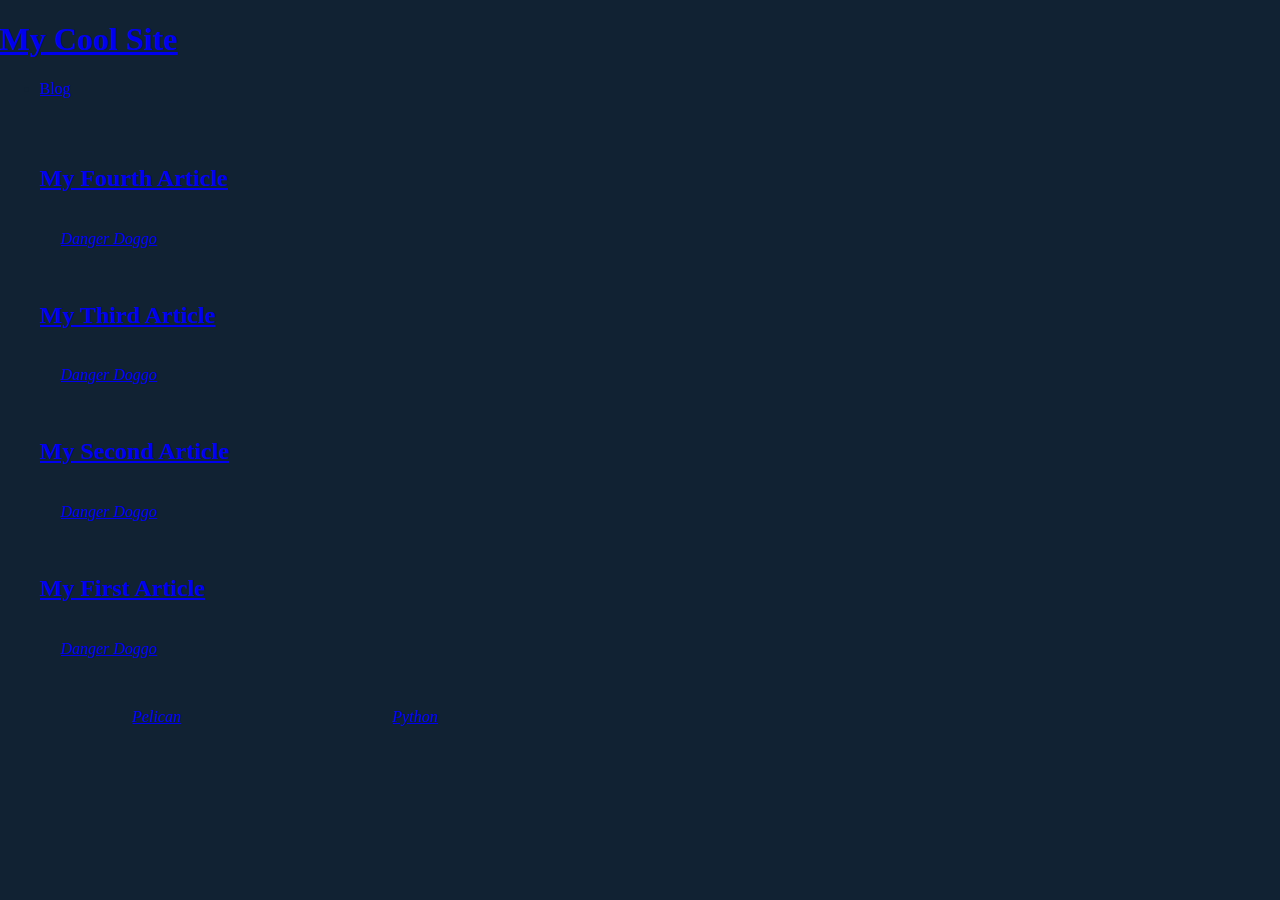
<file: index.html>
<!DOCTYPE html>
<html lang="en">
<head>
        <title>My Cool Site</title>
        <meta charset="utf-8" />
        <link href="https://adhanani90.github.io/feeds/all.atom.xml" type="application/atom+xml" rel="alternate" title="My Cool Site Full Atom Feed" />

  <link rel="stylesheet" type="text/css" href="https://adhanani90.github.io/theme/style.css" />
</head>

<body id="index" class="home">
        <header id="banner" class="body">
                <h1><a href="https://adhanani90.github.io/">My Cool Site <strong></strong></a></h1>
        </header><!-- /#banner -->
        <nav id="menu"><ul>
            <li><a href="https://adhanani90.github.io/category/blog.html">Blog</a></li>
        </ul></nav><!-- /#menu -->
<section id="content">
<h2>All articles</h2>

<ol id="post-list">
        <li><article class="hentry">
                <header> <h2 class="entry-title"><a href="https://adhanani90.github.io/my-fourth-article.html" rel="bookmark" title="Permalink to My Fourth Article">My Fourth Article</a></h2> </header>
                <footer class="post-info">
                    <time class="published" datetime="2022-01-07T08:00:00-07:00"> Fri 07 January 2022 </time>
                    <address class="vcard author">By
                        <a class="url fn" href="https://adhanani90.github.io/author/danger-doggo.html">Danger Doggo</a>
                    </address>
                </footer><!-- /.post-info -->
                <div class="entry-content"> <p>I like free static web hosting.</p> </div><!-- /.entry-content -->
        </article></li>
        <li><article class="hentry">
                <header> <h2 class="entry-title"><a href="https://adhanani90.github.io/my-third-article.html" rel="bookmark" title="Permalink to My Third Article">My Third Article</a></h2> </header>
                <footer class="post-info">
                    <time class="published" datetime="2021-01-07T08:00:00-07:00"> Thu 07 January 2021 </time>
                    <address class="vcard author">By
                        <a class="url fn" href="https://adhanani90.github.io/author/danger-doggo.html">Danger Doggo</a>
                    </address>
                </footer><!-- /.post-info -->
                <div class="entry-content"> <p>I like free static web hosting.</p> </div><!-- /.entry-content -->
        </article></li>
        <li><article class="hentry">
                <header> <h2 class="entry-title"><a href="https://adhanani90.github.io/my-second-article.html" rel="bookmark" title="Permalink to My Second Article">My Second Article</a></h2> </header>
                <footer class="post-info">
                    <time class="published" datetime="2020-01-07T08:00:00-07:00"> Tue 07 January 2020 </time>
                    <address class="vcard author">By
                        <a class="url fn" href="https://adhanani90.github.io/author/danger-doggo.html">Danger Doggo</a>
                    </address>
                </footer><!-- /.post-info -->
                <div class="entry-content"> <p>I like free static web hosting.</p> </div><!-- /.entry-content -->
        </article></li>
        <li><article class="hentry">
                <header> <h2 class="entry-title"><a href="https://adhanani90.github.io/my-first-article.html" rel="bookmark" title="Permalink to My First Article">My First Article</a></h2> </header>
                <footer class="post-info">
                    <time class="published" datetime="2019-01-07T08:00:00-07:00"> Mon 07 January 2019 </time>
                    <address class="vcard author">By
                        <a class="url fn" href="https://adhanani90.github.io/author/danger-doggo.html">Danger Doggo</a>
                    </address>
                </footer><!-- /.post-info -->
                <div class="entry-content"> <p>I like free static web hosting.</p> </div><!-- /.entry-content -->
        </article></li>
</ol><!-- /#posts-list -->
</section><!-- /#content -->
        <footer id="contentinfo" class="body">
                <address id="about" class="vcard body">
                Proudly powered by <a href="http://getpelican.com/">Pelican</a>,
                which takes great advantage of <a href="http://python.org">Python</a>.
                </address><!-- /#about -->
        </footer><!-- /#contentinfo -->
</body>
</html>
</file>
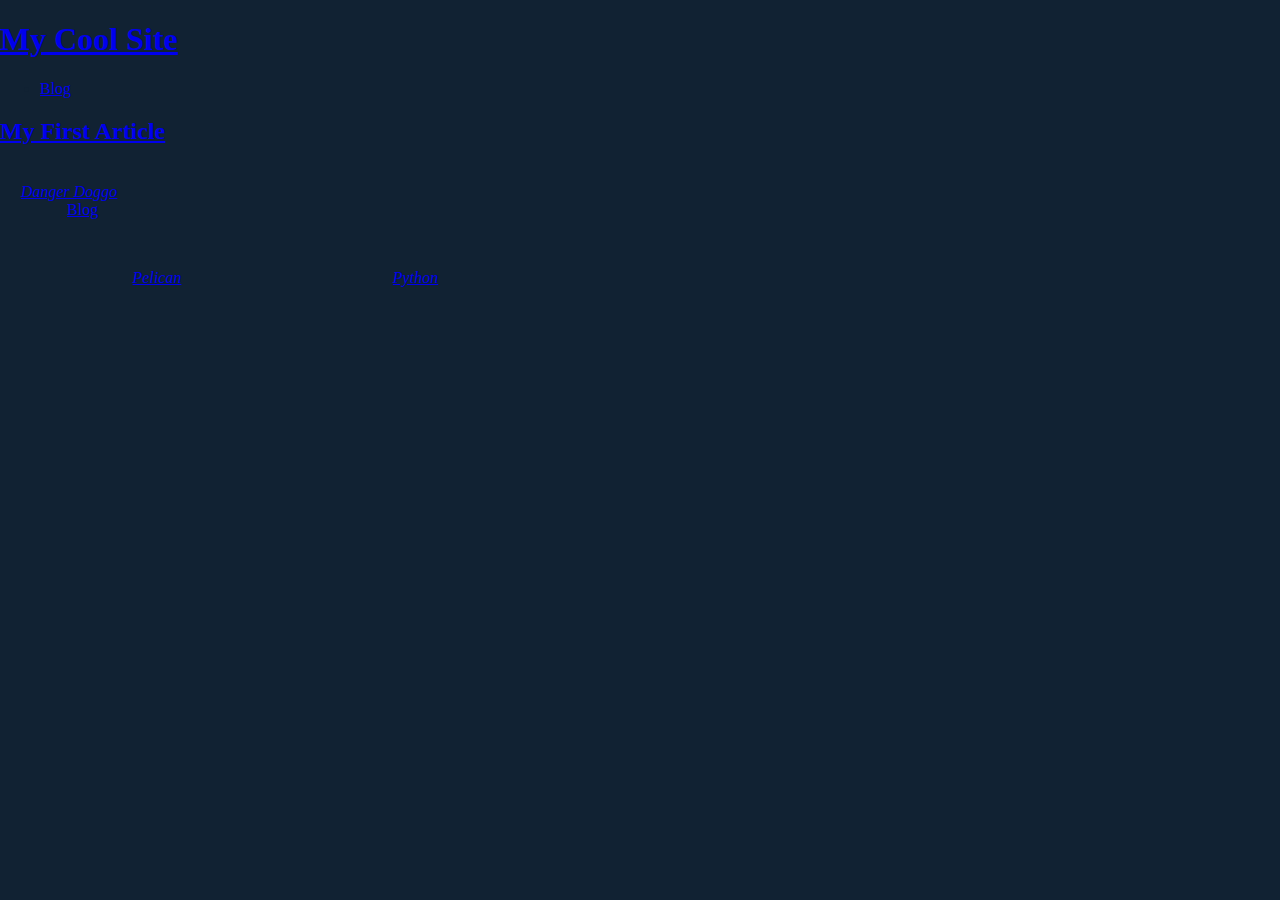
<file: my-first-article.html>
<!DOCTYPE html>
<html lang="en">
<head>
          <title>My Cool Site - My First Article</title>
        <meta charset="utf-8" />
        <link href="https://adhanani90.github.io/feeds/all.atom.xml" type="application/atom+xml" rel="alternate" title="My Cool Site Full Atom Feed" />

  <link rel="stylesheet" type="text/css" href="https://adhanani90.github.io/theme/style.css" />





</head>

<body id="index" class="home">
        <header id="banner" class="body">
                <h1><a href="https://adhanani90.github.io/">My Cool Site <strong></strong></a></h1>
        </header><!-- /#banner -->
        <nav id="menu"><ul>
            <li class="active"><a href="https://adhanani90.github.io/category/blog.html">Blog</a></li>
        </ul></nav><!-- /#menu -->
<section id="content" class="body">
  <header>
    <h2 class="entry-title">
      <a href="https://adhanani90.github.io/my-first-article.html" rel="bookmark"
         title="Permalink to My First Article">My First Article</a></h2>
 
  </header>
  <footer class="post-info">
    <time class="published" datetime="2019-01-07T08:00:00-07:00">
      Mon 07 January 2019
    </time>
    <address class="vcard author">
      By           <a class="url fn" href="https://adhanani90.github.io/author/danger-doggo.html">Danger Doggo</a>
    </address>
    <div class="category">
        Category: <a href="https://adhanani90.github.io/category/blog.html">Blog</a>
    </div>
  </footer><!-- /.post-info -->
  <div class="entry-content">
    <p>I like free static web hosting.</p>
  </div><!-- /.entry-content -->
</section>
        <footer id="contentinfo" class="body">
                <address id="about" class="vcard body">
                Proudly powered by <a href="http://getpelican.com/">Pelican</a>,
                which takes great advantage of <a href="http://python.org">Python</a>.
                </address><!-- /#about -->
        </footer><!-- /#contentinfo -->
</body>
</html>
</file>
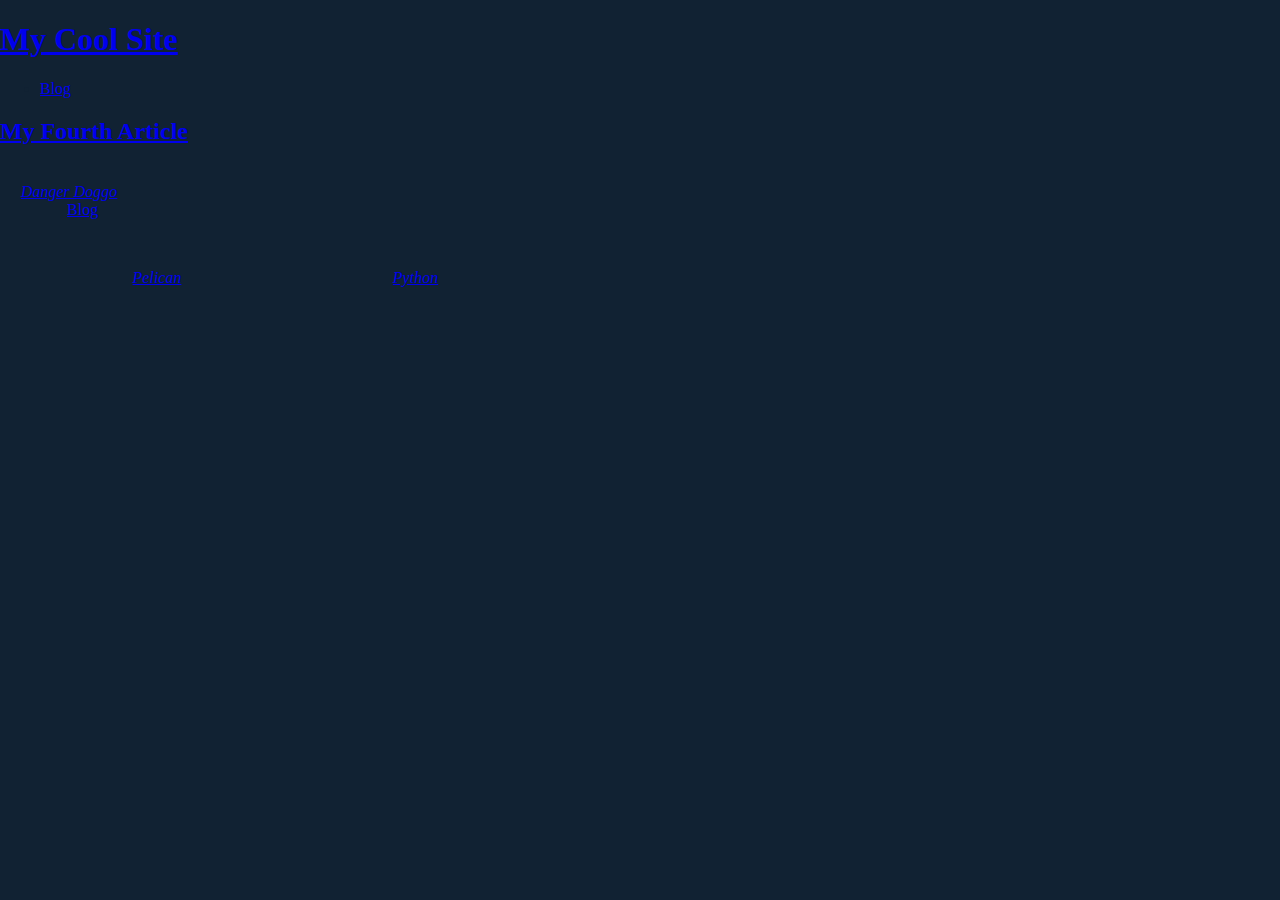
<file: my-fourth-article.html>
<!DOCTYPE html>
<html lang="en">
<head>
          <title>My Cool Site - My Fourth Article</title>
        <meta charset="utf-8" />
        <link href="https://adhanani90.github.io/feeds/all.atom.xml" type="application/atom+xml" rel="alternate" title="My Cool Site Full Atom Feed" />

  <link rel="stylesheet" type="text/css" href="https://adhanani90.github.io/theme/style.css" />





</head>

<body id="index" class="home">
        <header id="banner" class="body">
                <h1><a href="https://adhanani90.github.io/">My Cool Site <strong></strong></a></h1>
        </header><!-- /#banner -->
        <nav id="menu"><ul>
            <li class="active"><a href="https://adhanani90.github.io/category/blog.html">Blog</a></li>
        </ul></nav><!-- /#menu -->
<section id="content" class="body">
  <header>
    <h2 class="entry-title">
      <a href="https://adhanani90.github.io/my-fourth-article.html" rel="bookmark"
         title="Permalink to My Fourth Article">My Fourth Article</a></h2>
 
  </header>
  <footer class="post-info">
    <time class="published" datetime="2022-01-07T08:00:00-07:00">
      Fri 07 January 2022
    </time>
    <address class="vcard author">
      By           <a class="url fn" href="https://adhanani90.github.io/author/danger-doggo.html">Danger Doggo</a>
    </address>
    <div class="category">
        Category: <a href="https://adhanani90.github.io/category/blog.html">Blog</a>
    </div>
  </footer><!-- /.post-info -->
  <div class="entry-content">
    <p>I like free static web hosting.</p>
  </div><!-- /.entry-content -->
</section>
        <footer id="contentinfo" class="body">
                <address id="about" class="vcard body">
                Proudly powered by <a href="http://getpelican.com/">Pelican</a>,
                which takes great advantage of <a href="http://python.org">Python</a>.
                </address><!-- /#about -->
        </footer><!-- /#contentinfo -->
</body>
</html>
</file>
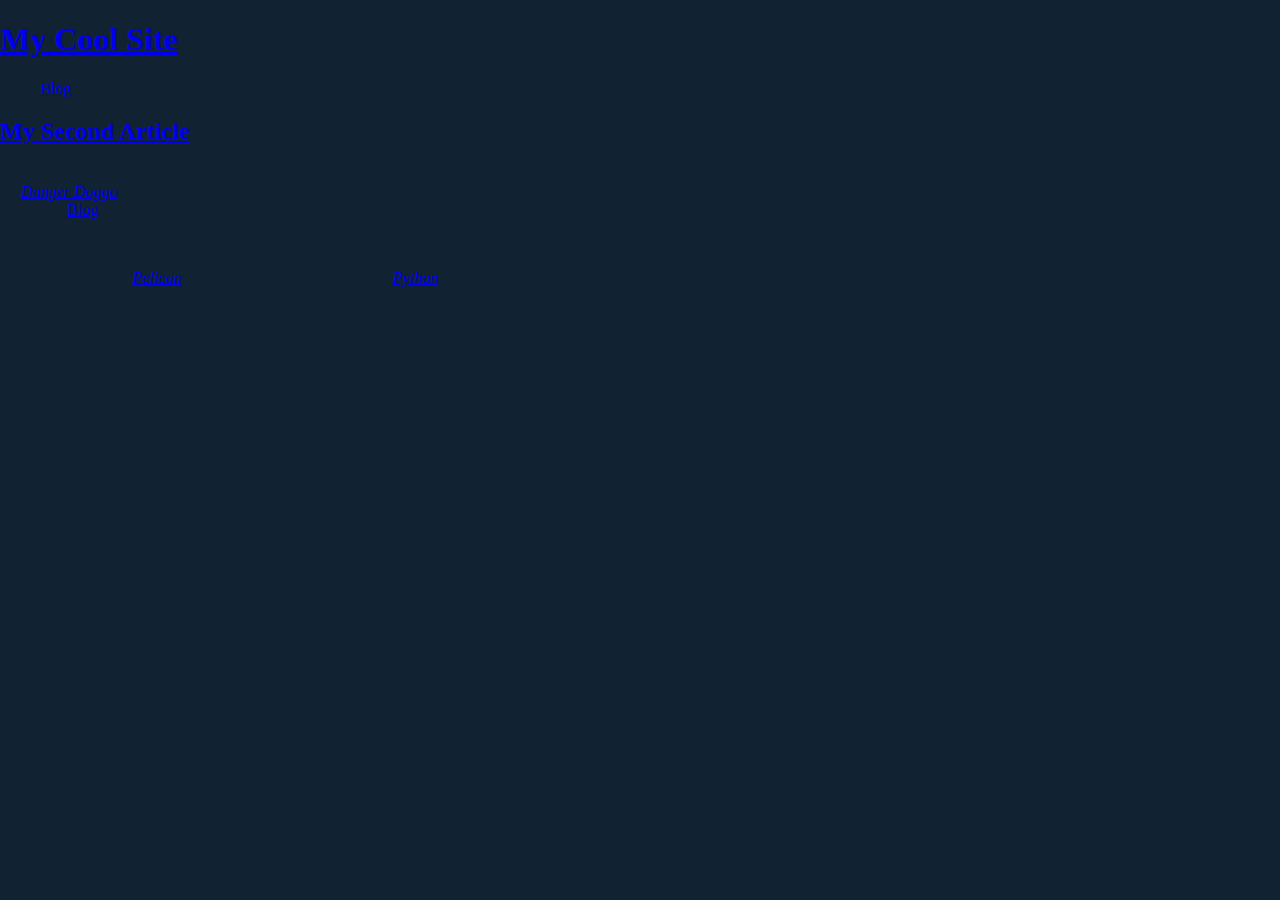
<file: my-second-article.html>
<!DOCTYPE html>
<html lang="en">
<head>
          <title>My Cool Site - My Second Article</title>
        <meta charset="utf-8" />
        <link href="https://adhanani90.github.io/feeds/all.atom.xml" type="application/atom+xml" rel="alternate" title="My Cool Site Full Atom Feed" />

  <link rel="stylesheet" type="text/css" href="https://adhanani90.github.io/theme/style.css" />





</head>

<body id="index" class="home">
        <header id="banner" class="body">
                <h1><a href="https://adhanani90.github.io/">My Cool Site <strong></strong></a></h1>
        </header><!-- /#banner -->
        <nav id="menu"><ul>
            <li class="active"><a href="https://adhanani90.github.io/category/blog.html">Blog</a></li>
        </ul></nav><!-- /#menu -->
<section id="content" class="body">
  <header>
    <h2 class="entry-title">
      <a href="https://adhanani90.github.io/my-second-article.html" rel="bookmark"
         title="Permalink to My Second Article">My Second Article</a></h2>
 
  </header>
  <footer class="post-info">
    <time class="published" datetime="2020-01-07T08:00:00-07:00">
      Tue 07 January 2020
    </time>
    <address class="vcard author">
      By           <a class="url fn" href="https://adhanani90.github.io/author/danger-doggo.html">Danger Doggo</a>
    </address>
    <div class="category">
        Category: <a href="https://adhanani90.github.io/category/blog.html">Blog</a>
    </div>
  </footer><!-- /.post-info -->
  <div class="entry-content">
    <p>I like free static web hosting.</p>
  </div><!-- /.entry-content -->
</section>
        <footer id="contentinfo" class="body">
                <address id="about" class="vcard body">
                Proudly powered by <a href="http://getpelican.com/">Pelican</a>,
                which takes great advantage of <a href="http://python.org">Python</a>.
                </address><!-- /#about -->
        </footer><!-- /#contentinfo -->
</body>
</html>
</file>
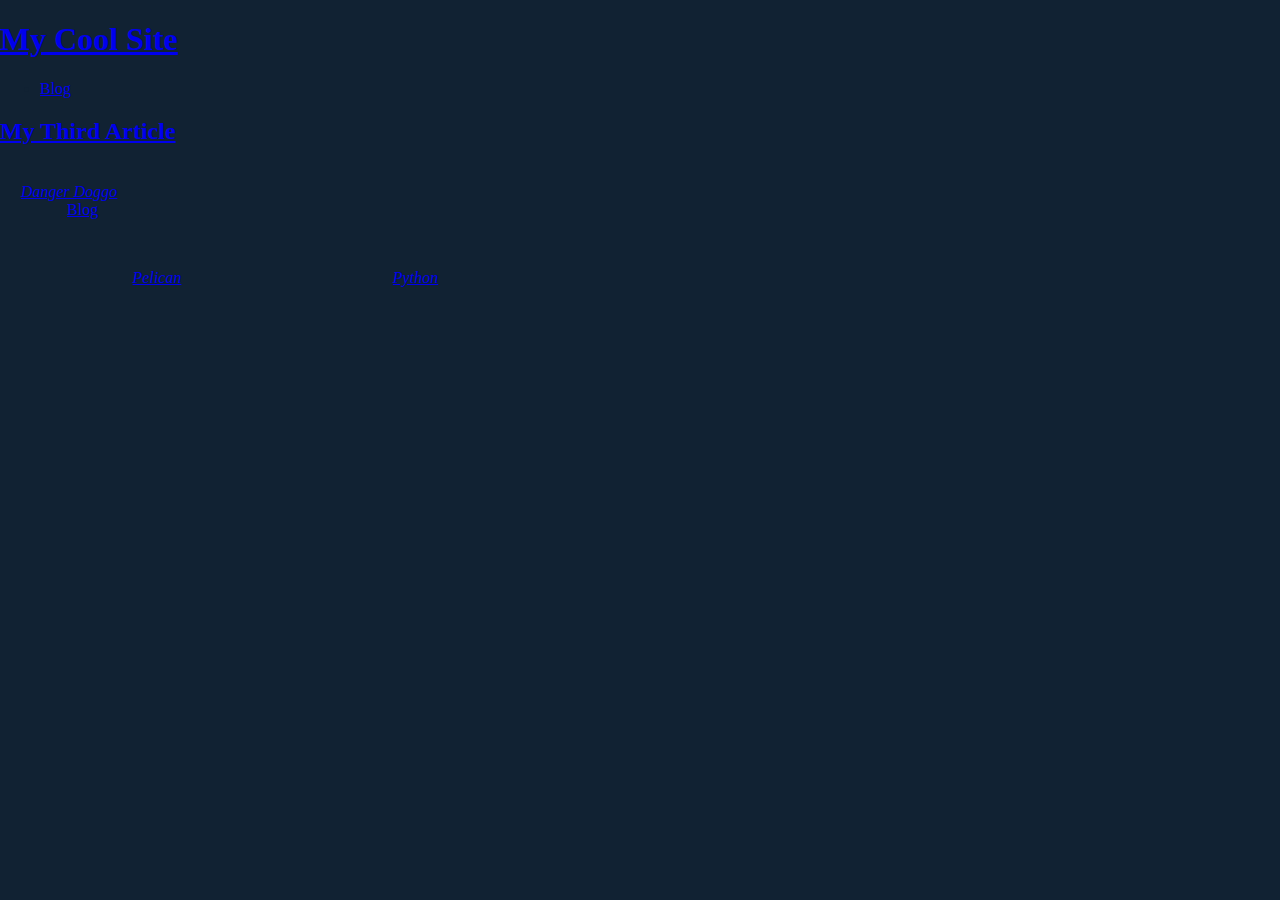
<file: my-third-article.html>
<!DOCTYPE html>
<html lang="en">
<head>
          <title>My Cool Site - My Third Article</title>
        <meta charset="utf-8" />
        <link href="https://adhanani90.github.io/feeds/all.atom.xml" type="application/atom+xml" rel="alternate" title="My Cool Site Full Atom Feed" />

  <link rel="stylesheet" type="text/css" href="https://adhanani90.github.io/theme/style.css" />





</head>

<body id="index" class="home">
        <header id="banner" class="body">
                <h1><a href="https://adhanani90.github.io/">My Cool Site <strong></strong></a></h1>
        </header><!-- /#banner -->
        <nav id="menu"><ul>
            <li class="active"><a href="https://adhanani90.github.io/category/blog.html">Blog</a></li>
        </ul></nav><!-- /#menu -->
<section id="content" class="body">
  <header>
    <h2 class="entry-title">
      <a href="https://adhanani90.github.io/my-third-article.html" rel="bookmark"
         title="Permalink to My Third Article">My Third Article</a></h2>
 
  </header>
  <footer class="post-info">
    <time class="published" datetime="2021-01-07T08:00:00-07:00">
      Thu 07 January 2021
    </time>
    <address class="vcard author">
      By           <a class="url fn" href="https://adhanani90.github.io/author/danger-doggo.html">Danger Doggo</a>
    </address>
    <div class="category">
        Category: <a href="https://adhanani90.github.io/category/blog.html">Blog</a>
    </div>
  </footer><!-- /.post-info -->
  <div class="entry-content">
    <p>I like free static web hosting.</p>
  </div><!-- /.entry-content -->
</section>
        <footer id="contentinfo" class="body">
                <address id="about" class="vcard body">
                Proudly powered by <a href="http://getpelican.com/">Pelican</a>,
                which takes great advantage of <a href="http://python.org">Python</a>.
                </address><!-- /#about -->
        </footer><!-- /#contentinfo -->
</body>
</html>
</file>
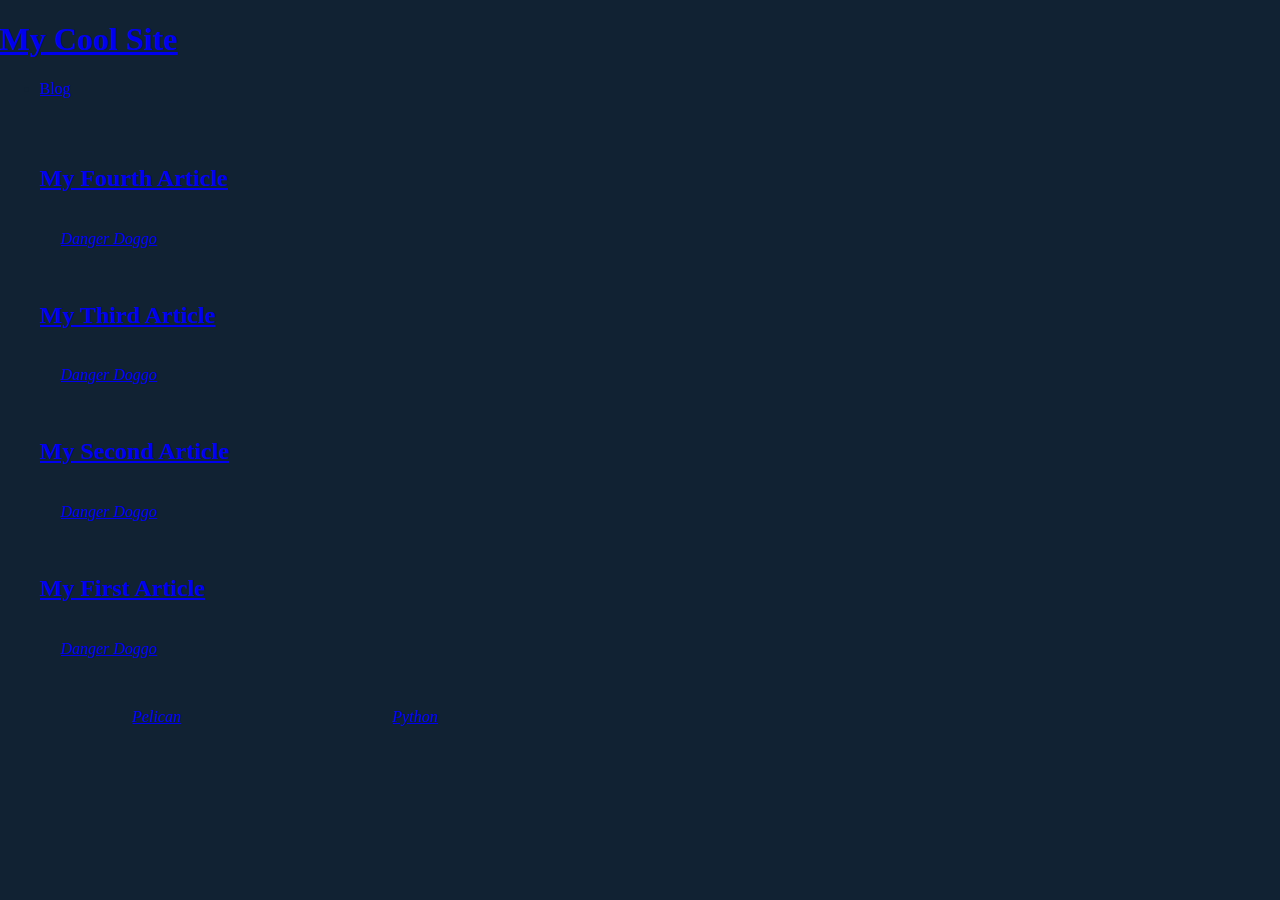
<file: author/danger-doggo.html>
<!DOCTYPE html>
<html lang="en">
<head>
        <title>My Cool Site - Articles by Danger Doggo</title>
        <meta charset="utf-8" />
        <link href="https://adhanani90.github.io/feeds/all.atom.xml" type="application/atom+xml" rel="alternate" title="My Cool Site Full Atom Feed" />

  <link rel="stylesheet" type="text/css" href="https://adhanani90.github.io/theme/style.css" />
</head>

<body id="index" class="home">
        <header id="banner" class="body">
                <h1><a href="https://adhanani90.github.io/">My Cool Site <strong></strong></a></h1>
        </header><!-- /#banner -->
        <nav id="menu"><ul>
            <li><a href="https://adhanani90.github.io/category/blog.html">Blog</a></li>
        </ul></nav><!-- /#menu -->
<section id="content">
<h2>Articles by Danger Doggo</h2>

<ol id="post-list">
        <li><article class="hentry">
                <header> <h2 class="entry-title"><a href="https://adhanani90.github.io/my-fourth-article.html" rel="bookmark" title="Permalink to My Fourth Article">My Fourth Article</a></h2> </header>
                <footer class="post-info">
                    <time class="published" datetime="2022-01-07T08:00:00-07:00"> Fri 07 January 2022 </time>
                    <address class="vcard author">By
                        <a class="url fn" href="https://adhanani90.github.io/author/danger-doggo.html">Danger Doggo</a>
                    </address>
                </footer><!-- /.post-info -->
                <div class="entry-content"> <p>I like free static web hosting.</p> </div><!-- /.entry-content -->
        </article></li>
        <li><article class="hentry">
                <header> <h2 class="entry-title"><a href="https://adhanani90.github.io/my-third-article.html" rel="bookmark" title="Permalink to My Third Article">My Third Article</a></h2> </header>
                <footer class="post-info">
                    <time class="published" datetime="2021-01-07T08:00:00-07:00"> Thu 07 January 2021 </time>
                    <address class="vcard author">By
                        <a class="url fn" href="https://adhanani90.github.io/author/danger-doggo.html">Danger Doggo</a>
                    </address>
                </footer><!-- /.post-info -->
                <div class="entry-content"> <p>I like free static web hosting.</p> </div><!-- /.entry-content -->
        </article></li>
        <li><article class="hentry">
                <header> <h2 class="entry-title"><a href="https://adhanani90.github.io/my-second-article.html" rel="bookmark" title="Permalink to My Second Article">My Second Article</a></h2> </header>
                <footer class="post-info">
                    <time class="published" datetime="2020-01-07T08:00:00-07:00"> Tue 07 January 2020 </time>
                    <address class="vcard author">By
                        <a class="url fn" href="https://adhanani90.github.io/author/danger-doggo.html">Danger Doggo</a>
                    </address>
                </footer><!-- /.post-info -->
                <div class="entry-content"> <p>I like free static web hosting.</p> </div><!-- /.entry-content -->
        </article></li>
        <li><article class="hentry">
                <header> <h2 class="entry-title"><a href="https://adhanani90.github.io/my-first-article.html" rel="bookmark" title="Permalink to My First Article">My First Article</a></h2> </header>
                <footer class="post-info">
                    <time class="published" datetime="2019-01-07T08:00:00-07:00"> Mon 07 January 2019 </time>
                    <address class="vcard author">By
                        <a class="url fn" href="https://adhanani90.github.io/author/danger-doggo.html">Danger Doggo</a>
                    </address>
                </footer><!-- /.post-info -->
                <div class="entry-content"> <p>I like free static web hosting.</p> </div><!-- /.entry-content -->
        </article></li>
</ol><!-- /#posts-list -->
</section><!-- /#content -->
        <footer id="contentinfo" class="body">
                <address id="about" class="vcard body">
                Proudly powered by <a href="http://getpelican.com/">Pelican</a>,
                which takes great advantage of <a href="http://python.org">Python</a>.
                </address><!-- /#about -->
        </footer><!-- /#contentinfo -->
</body>
</html>
</file>
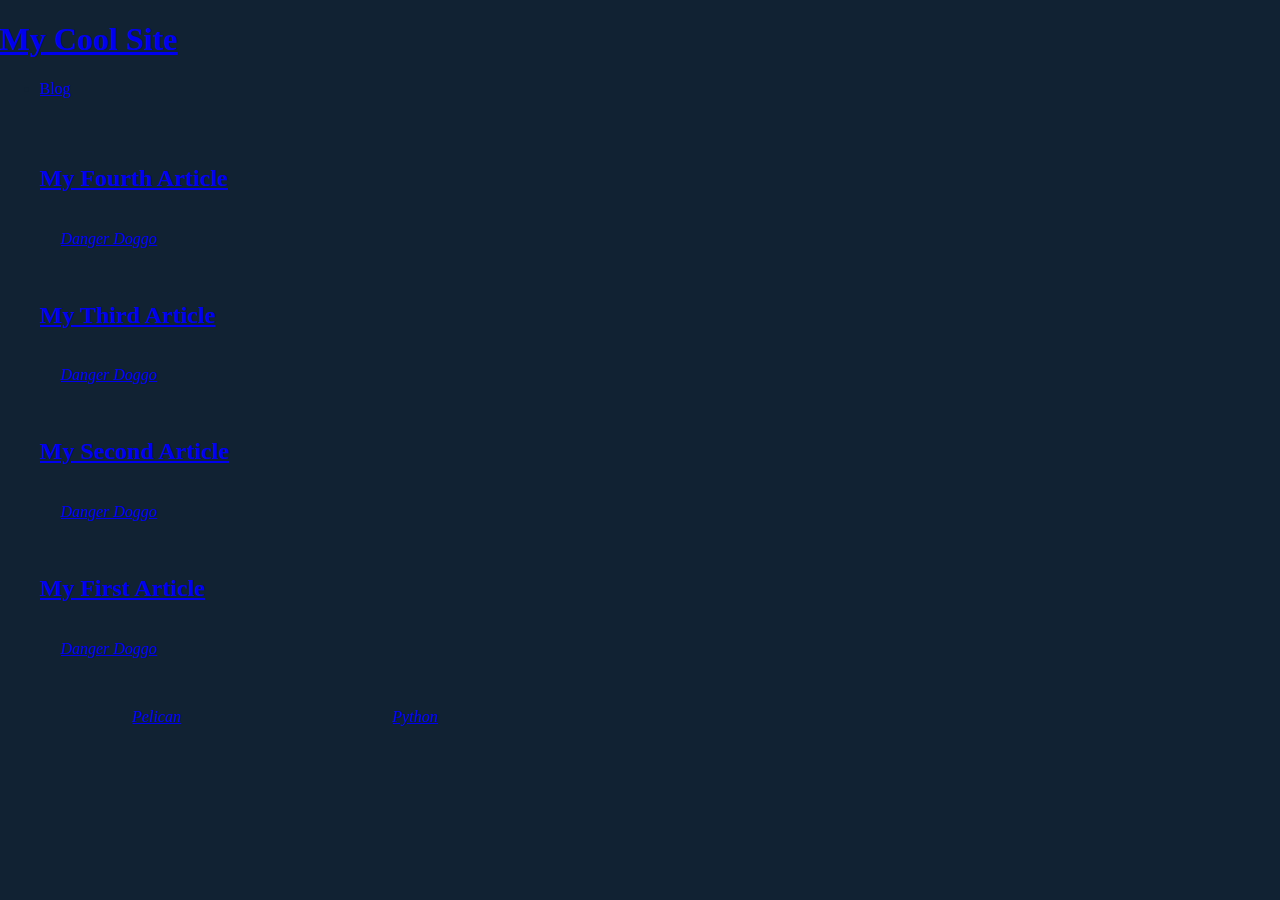
<file: category/blog.html>
<!DOCTYPE html>
<html lang="en">
<head>
        <title>My Cool Site - Blog category</title>
        <meta charset="utf-8" />
        <link href="https://adhanani90.github.io/feeds/all.atom.xml" type="application/atom+xml" rel="alternate" title="My Cool Site Full Atom Feed" />

  <link rel="stylesheet" type="text/css" href="https://adhanani90.github.io/theme/style.css" />
</head>

<body id="index" class="home">
        <header id="banner" class="body">
                <h1><a href="https://adhanani90.github.io/">My Cool Site <strong></strong></a></h1>
        </header><!-- /#banner -->
        <nav id="menu"><ul>
            <li class="active"><a href="https://adhanani90.github.io/category/blog.html">Blog</a></li>
        </ul></nav><!-- /#menu -->
<section id="content">
<h2>Articles in the Blog category</h2>

<ol id="post-list">
        <li><article class="hentry">
                <header> <h2 class="entry-title"><a href="https://adhanani90.github.io/my-fourth-article.html" rel="bookmark" title="Permalink to My Fourth Article">My Fourth Article</a></h2> </header>
                <footer class="post-info">
                    <time class="published" datetime="2022-01-07T08:00:00-07:00"> Fri 07 January 2022 </time>
                    <address class="vcard author">By
                        <a class="url fn" href="https://adhanani90.github.io/author/danger-doggo.html">Danger Doggo</a>
                    </address>
                </footer><!-- /.post-info -->
                <div class="entry-content"> <p>I like free static web hosting.</p> </div><!-- /.entry-content -->
        </article></li>
        <li><article class="hentry">
                <header> <h2 class="entry-title"><a href="https://adhanani90.github.io/my-third-article.html" rel="bookmark" title="Permalink to My Third Article">My Third Article</a></h2> </header>
                <footer class="post-info">
                    <time class="published" datetime="2021-01-07T08:00:00-07:00"> Thu 07 January 2021 </time>
                    <address class="vcard author">By
                        <a class="url fn" href="https://adhanani90.github.io/author/danger-doggo.html">Danger Doggo</a>
                    </address>
                </footer><!-- /.post-info -->
                <div class="entry-content"> <p>I like free static web hosting.</p> </div><!-- /.entry-content -->
        </article></li>
        <li><article class="hentry">
                <header> <h2 class="entry-title"><a href="https://adhanani90.github.io/my-second-article.html" rel="bookmark" title="Permalink to My Second Article">My Second Article</a></h2> </header>
                <footer class="post-info">
                    <time class="published" datetime="2020-01-07T08:00:00-07:00"> Tue 07 January 2020 </time>
                    <address class="vcard author">By
                        <a class="url fn" href="https://adhanani90.github.io/author/danger-doggo.html">Danger Doggo</a>
                    </address>
                </footer><!-- /.post-info -->
                <div class="entry-content"> <p>I like free static web hosting.</p> </div><!-- /.entry-content -->
        </article></li>
        <li><article class="hentry">
                <header> <h2 class="entry-title"><a href="https://adhanani90.github.io/my-first-article.html" rel="bookmark" title="Permalink to My First Article">My First Article</a></h2> </header>
                <footer class="post-info">
                    <time class="published" datetime="2019-01-07T08:00:00-07:00"> Mon 07 January 2019 </time>
                    <address class="vcard author">By
                        <a class="url fn" href="https://adhanani90.github.io/author/danger-doggo.html">Danger Doggo</a>
                    </address>
                </footer><!-- /.post-info -->
                <div class="entry-content"> <p>I like free static web hosting.</p> </div><!-- /.entry-content -->
        </article></li>
</ol><!-- /#posts-list -->
</section><!-- /#content -->
        <footer id="contentinfo" class="body">
                <address id="about" class="vcard body">
                Proudly powered by <a href="http://getpelican.com/">Pelican</a>,
                which takes great advantage of <a href="http://python.org">Python</a>.
                </address><!-- /#about -->
        </footer><!-- /#contentinfo -->
</body>
</html>
</file>
